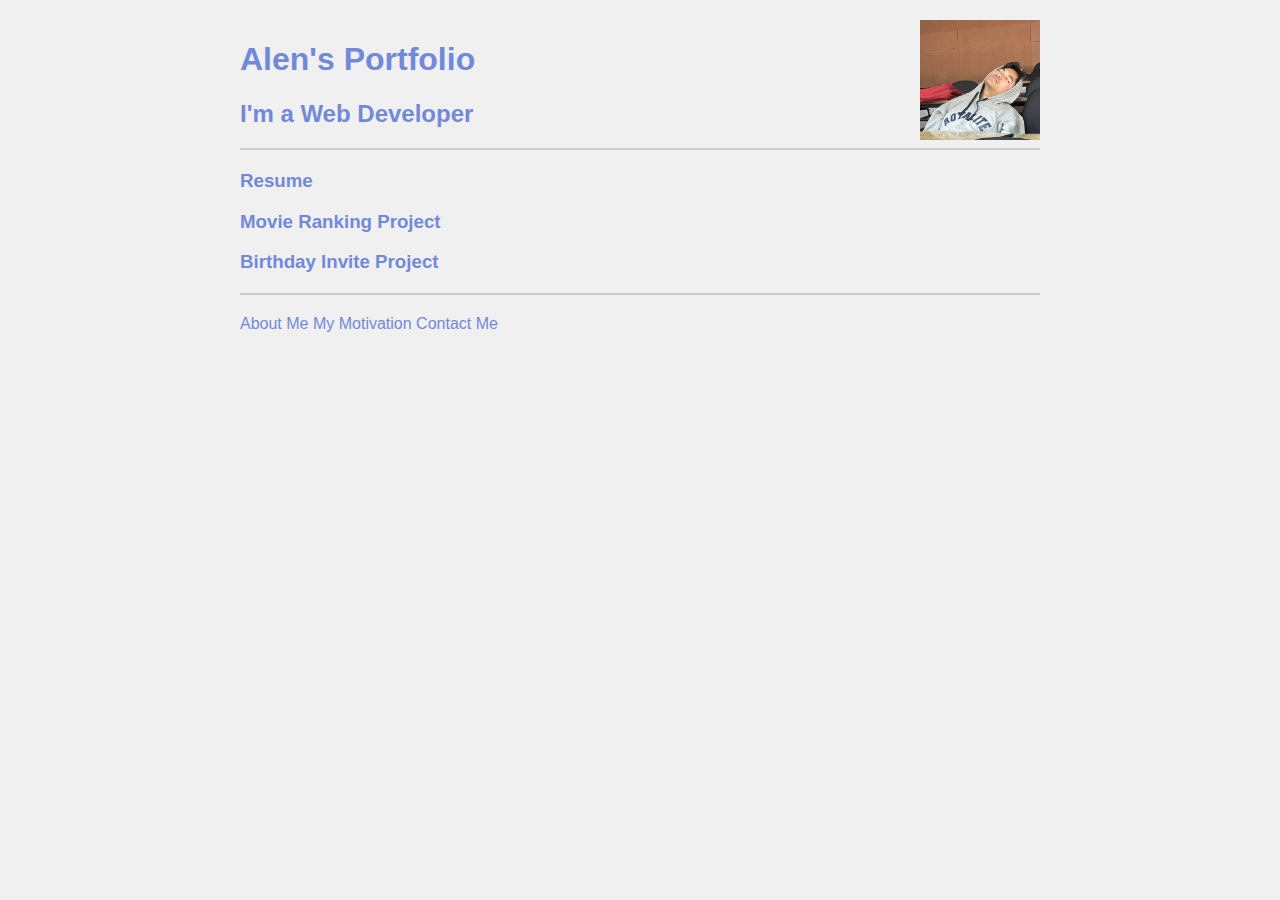
<file: index.html>
<!DOCTYPE html>
<html lang="en">

<head>
  <meta charset="UTF-8">
  <title>Alen's Portfolio</title>
  <link rel="stylesheet" href="./style/style-index.css"/>
</head>

<body>
  <div class="container">  
  <img class="img" src="./resume/alenSleeping.jpg" alt="alen Sleeping"/>
  <h1>Alen's Portfolio</h1>
  <h2>I'm a Web Developer</h2>
  <hr />
  <h3><a href="./resume/index.html">Resume</a></h3>
  <h3><a href="./public/movie-ranking.html">Movie Ranking Project</a></h3>
  <h3><a href="./public/birthday-invite.html">Birthday Invite Project</a></h3>
  <hr />
  <a href="./public/about.html">About Me</a>
  <a href="../motivation/motivation.html">My Motivation</a>
  <a href="./public/contact.html">Contact Me</a>
  </div>
</body>

</html>
</file>
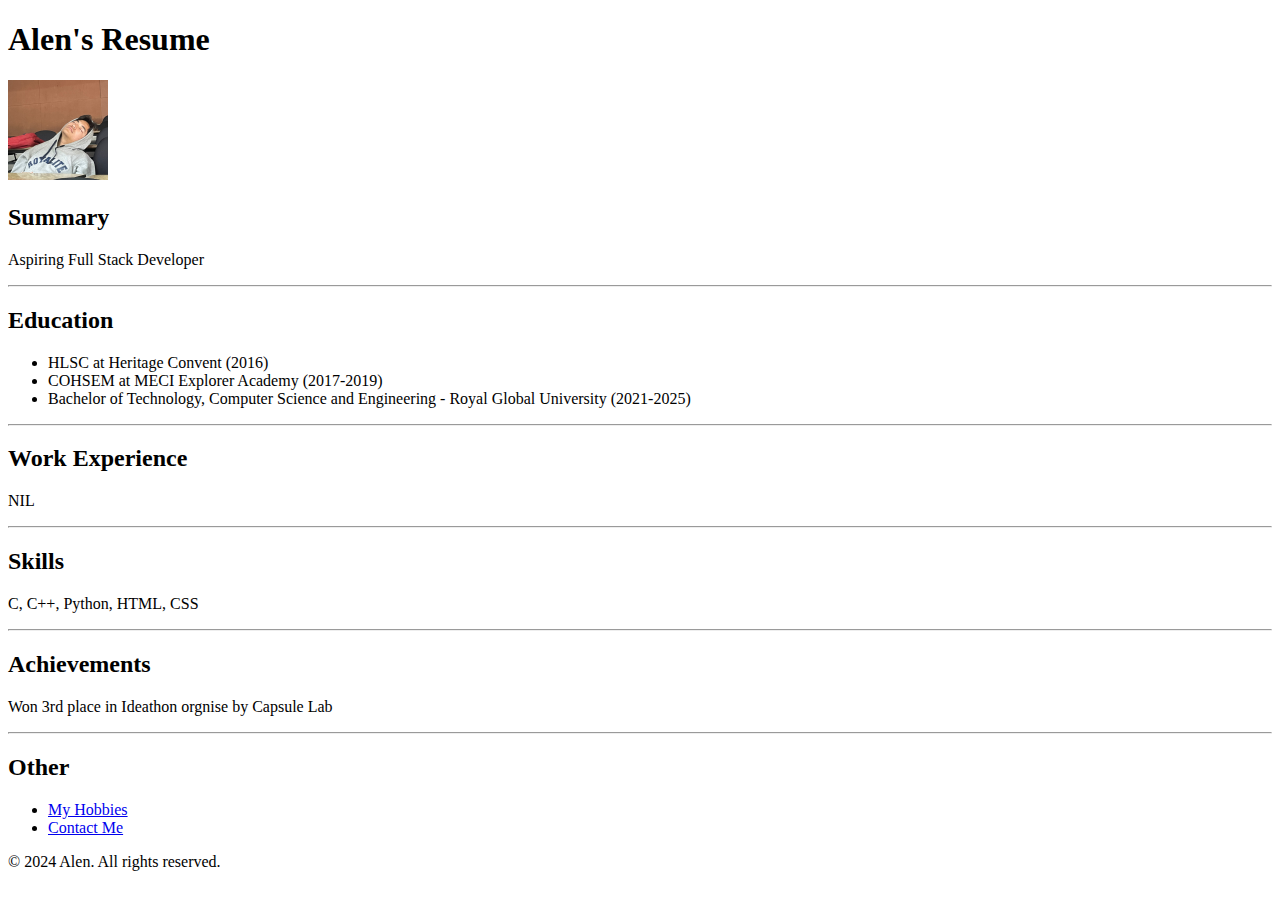
<file: resume/index.html>
<!DOCTYPE html>
<html lang="en">
<head>
    <meta charset="UTF-8">
    <meta name="viewport" content="width=device-width, initial-scale=1.0">
    <title>RESUME</title>
</head>
<body>
    <h1>Alen's Resume</h1>
        <img src="./alenSleeping.jpg" alt="Alen Sleeping on a chair in classroom with his arms folded" height="100"/>
    <h2>Summary</h2>
        <p>Aspiring Full Stack Developer</p>
    <hr>
    <h2>Education</h2>
            <p><ul>
            <li>HLSC at Heritage Convent (2016)</li>
            <li>COHSEM at MECI Explorer Academy (2017-2019)</li>
            <li>Bachelor of Technology, Computer Science and Engineering - Royal Global University (2021-2025)</li>
            </ul></p>
    <hr>
    <h2>Work Experience</h2>
    <p>NIL</p>
    <hr>
    <h2>Skills</h2>
        <p>C, C++, Python, HTML, CSS</p>
    <hr>
    <h2>Achievements</h2>
    <p>Won 3rd place in Ideathon orgnise by Capsule Lab </p>
    <hr>
    <h2>Other</h2>
        <ul>
            <li><a href="../public/Hobbies.html">My Hobbies</a></li>
            <li><a href="../public/contact.html">Contact Me</a></li>
        </ul>
        <footer>
            <p>© 2024 Alen. All rights reserved.</p>
        </footer>
</body>
</html>
</file>
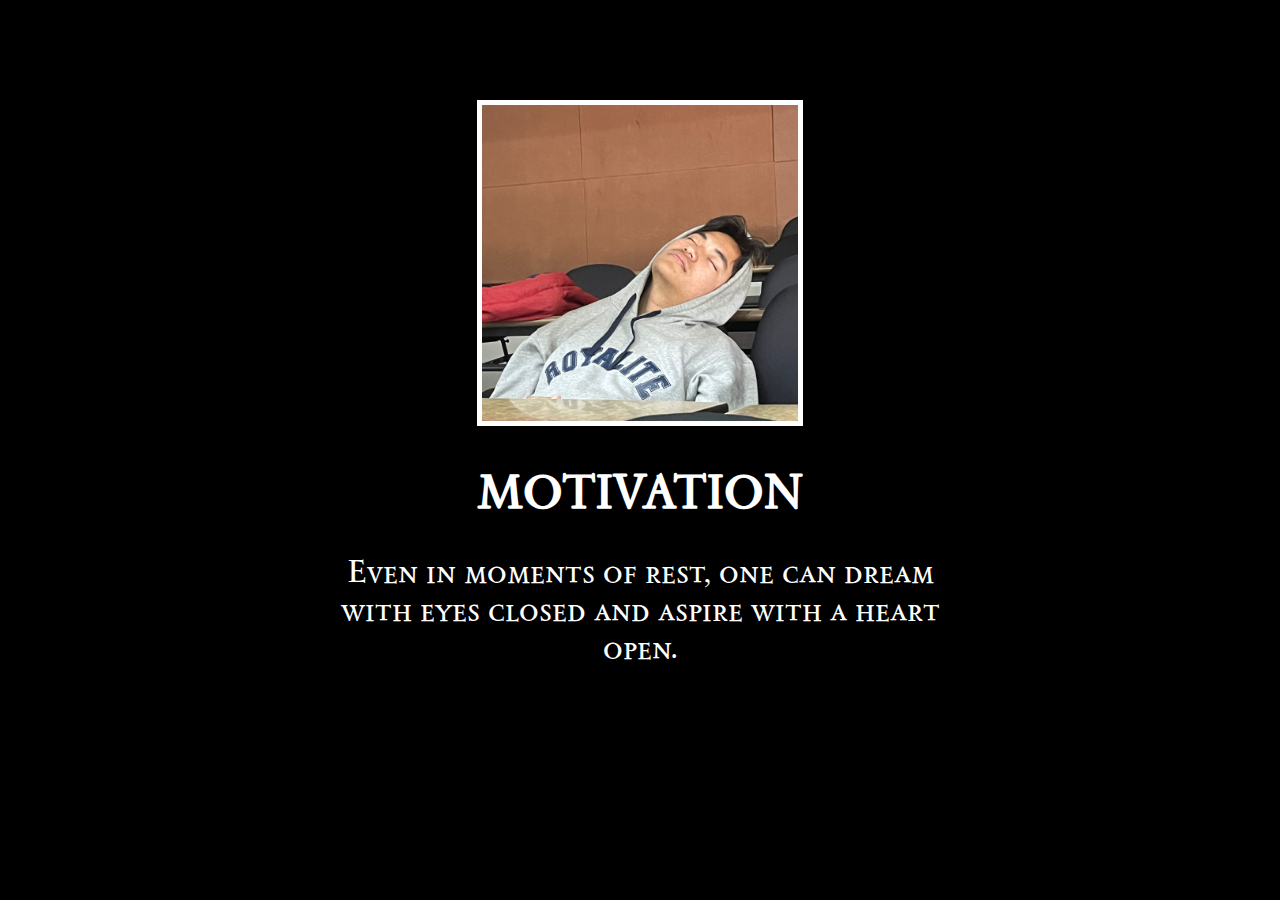
<file: motivation/motivation.html>
<!DOCTYPE html>
<html lang="en">
<head>
  <meta charset="UTF-8">
  <meta name="viewport" content="width=device-width, initial-scale=1.0">
  <title>Document</title>
  <link rel="stylesheet" href="./style-motivation.css">
  <link rel="preconnect" href="https://fonts.googleapis.com">
<link rel="preconnect" href="https://fonts.gstatic.com" crossorigin>
<link href="https://fonts.googleapis.com/css2?family=Caveat:wght@400..700&family=Sedan+SC&display=swap" rel="stylesheet">
</head>
<body>
  <div class="poster">
  <img class="motivation-img" src="../resume/alenSleeping.jpg" alt="alen Sleeping"/>
  <h1>motivation</h1>
  <p>
    Even in moments of rest, one can dream with eyes closed and aspire with a heart open.
  </p>
</div>
</body>
</html>
</file>
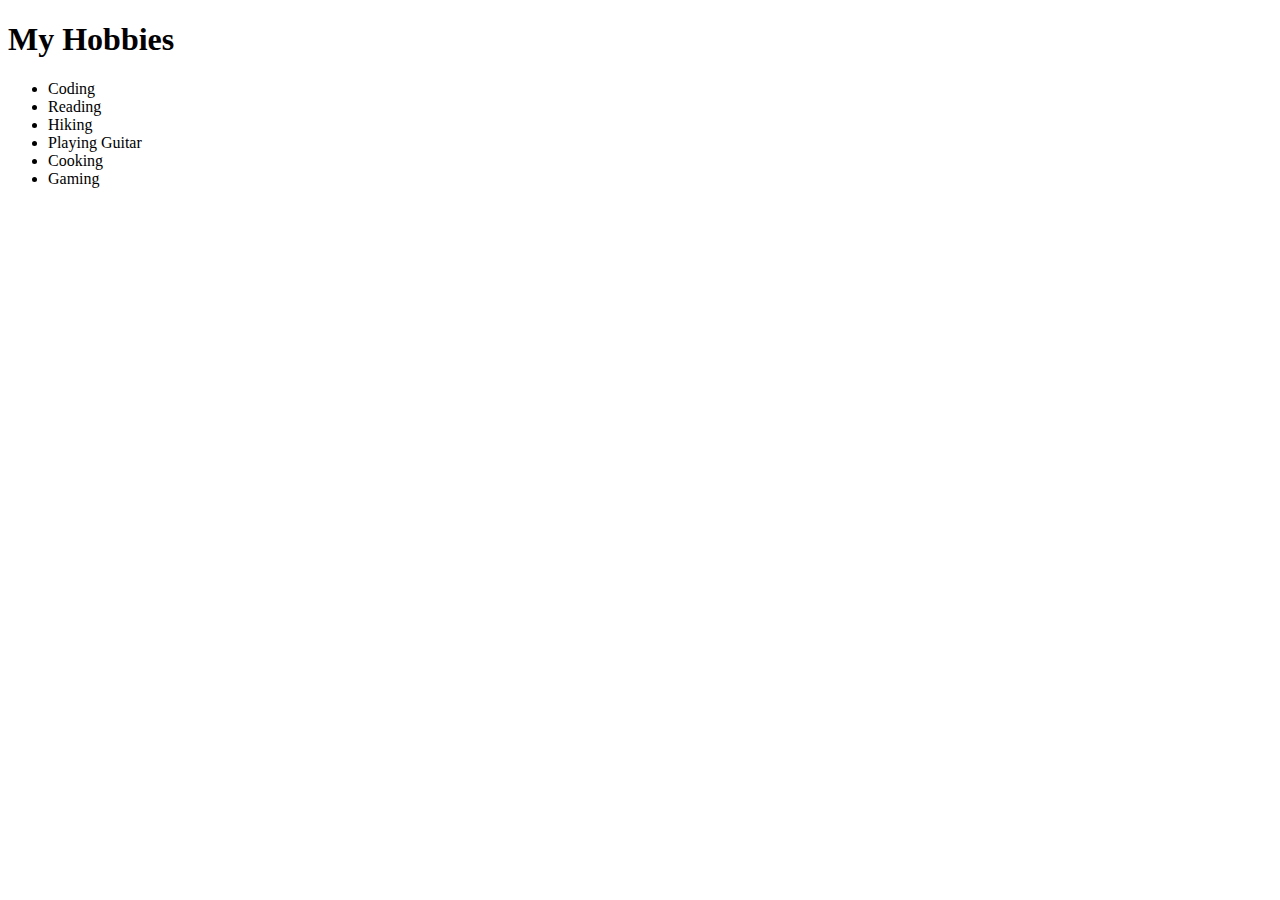
<file: public/Hobbies.html>
<!DOCTYPE html>
<html lang="en">
<head>
    <meta charset="UTF-8">
    <meta name="viewport" content="width=device-width, initial-scale=1.0">
    <title>My Hobbies</title>
</head>
<body>
    <h1>My Hobbies</h1>
    <ul>
        <li>Coding</li>
        <li>Reading</li>
        <li>Hiking</li>
        <li>Playing Guitar</li>
        <li>Cooking</li>
        <li>Gaming</li>
    </ul>
</body>
</html>
</file>
<file: style/style-index.css>
body {
    font-family: Arial, sans-serif;
    background-color: #f0f0f0;
    margin: 0;
    padding: 0;
}

.container {
    max-width: 800px;
    margin: 0 auto;
    padding: 20px;
}
.img{
    top: 10%;
    height: 120px;
    width: 120px;
    float: right;
    position: relative;

}

h1 {
    color: #7289da;
}

h2 {
    color: #7289da;
}

hr {
    border: 1px solid #ccc;
    margin: 20px 0;
}

a {
    color: #7289da;
    text-decoration: none;
}

a:hover {
    text-decoration: underline;
}
</file>
<file: motivation/style-motivation.css>
body {
    background-color: black;
  }
  .poster h1 {
    text-transform: uppercase;
    font-size: 3rem;
  }
  .poster p {
    font-size: 2rem;
  }
  .poster {
    width: 50%;
    margin-left: 25%;
    margin-top: 100px;
    color: white;
    font-family: "Sedan SC", serif;
    text-align: center;
  }
  
  .motivation-img {
    border: 5px solid white;
    width: 50%;
  }
</file>
